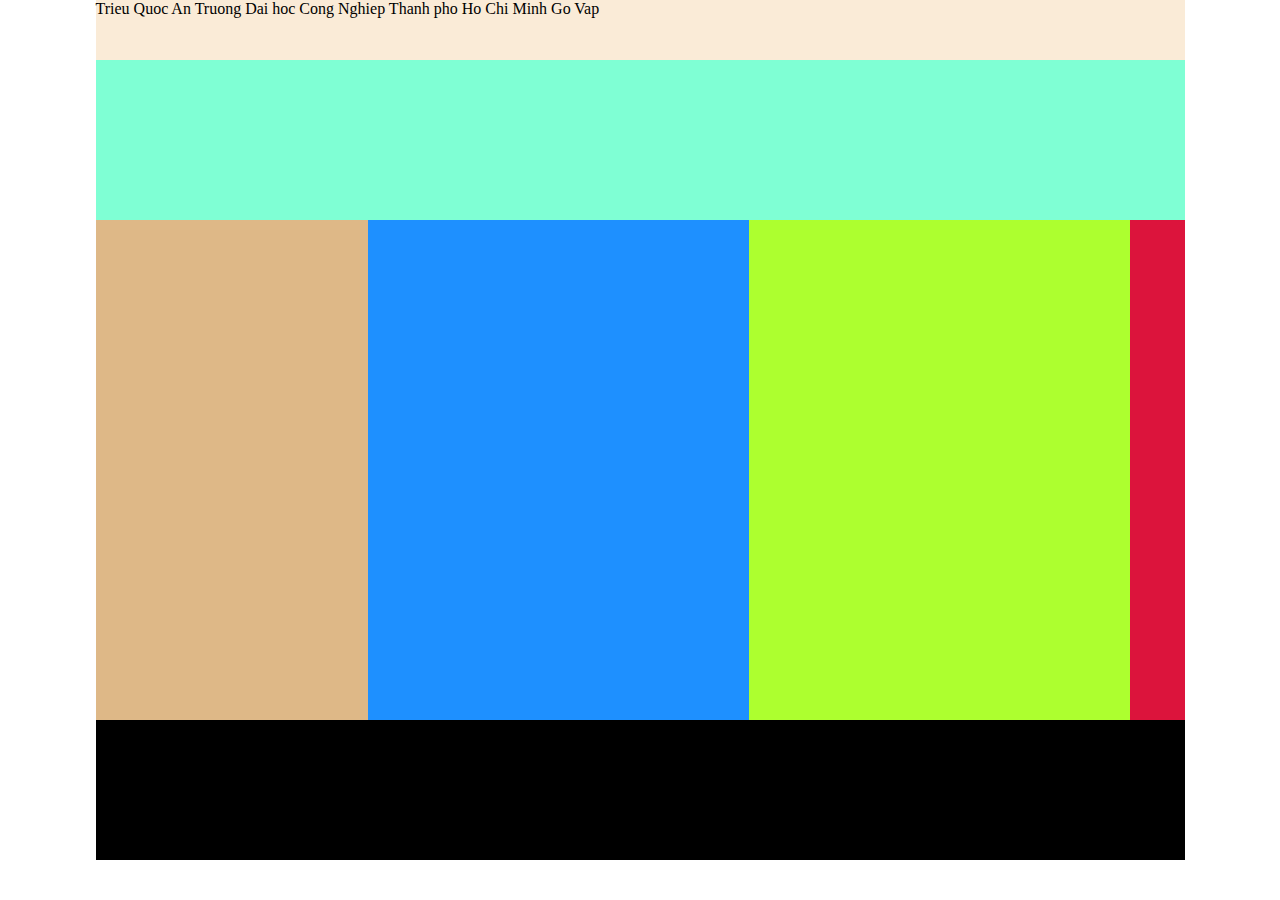
<file: bai1.html>
<!DOCTYPE html>
<html lang="en">
<head>
	<meta charset="UTF-8">
	<meta name="viewport" content="width=device-width, initial-scale=1.0">
	<title>Document</title>
	<style>
		*
		{
			padding: 0px;
			margin: 0px auto;

		}
		.wrapper
		{
			height: 860px;
			width: 1089px;
			background-color: black;
		}
		nav
		{
			height: 60px;
			width: 1089px;
			background-color:antiquewhite;
		}header
		{
			height: 160px;
			width: 1089px;
			background-color:aquamarine;
		}
		.content 
		{
			height: 500px;
			width: 1089px;
			background-color:crimson;
		}
		.menu-left
		{
			height: 500px;
			width: 25%;
			background-color: burlywood;
			float:left;
		}
		.content-left {
			height: 500px;
			width: 35%;
			background-color: dodgerblue;
			float: left;
		
		}.content-right {
			height: 500px;
			width: 35%;
			background-color: greenyellow;
			float: left;
		
		}
	</style>
</head>
<body>
	<div class="wrapper">
		<nav>Trieu Quoc An 
			Truong Dai hoc Cong Nghiep Thanh pho Ho Chi Minh Go Vap
		</nav>
		<header></header>
		<div class="content">
			<div class="menu-left"></div>
			<div class="content-left"></div>
			<div class="content-right"></div>
		</div>
		<footer></footer>
	</div>
</body>
</html>
</file>
